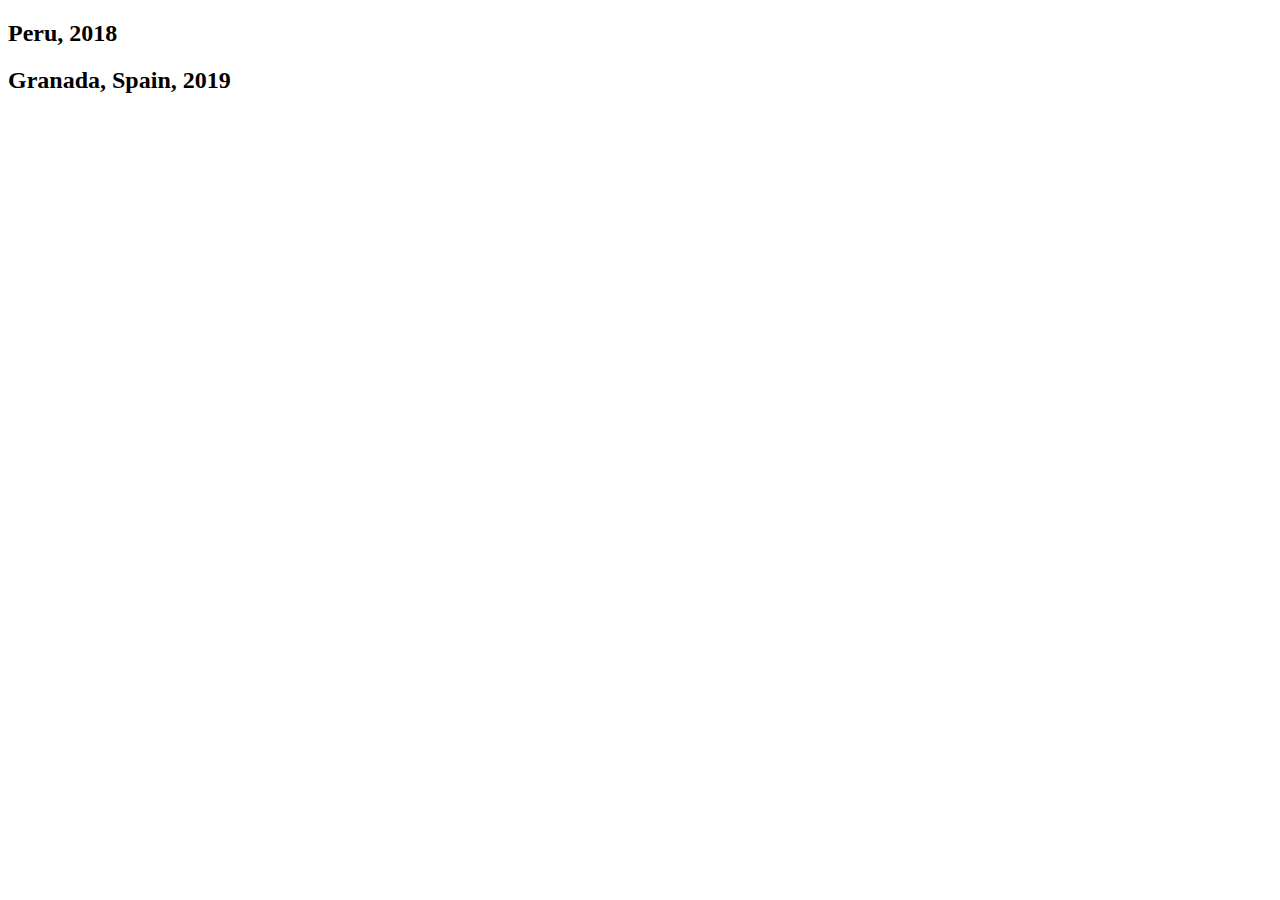
<file: adventures.html>
<!DOCTYPE html>
<html>
  <head>
    <meta charset="utf-8"/>
    <title>My Adventures</title>
    <link rel="stylesheet" href="css/styles.css"/>
  </head>
  <body>
    <h2>Peru, 2018</h2>
    <h2>Granada, Spain, 2019</h2>
  </body>
</html>
</file>
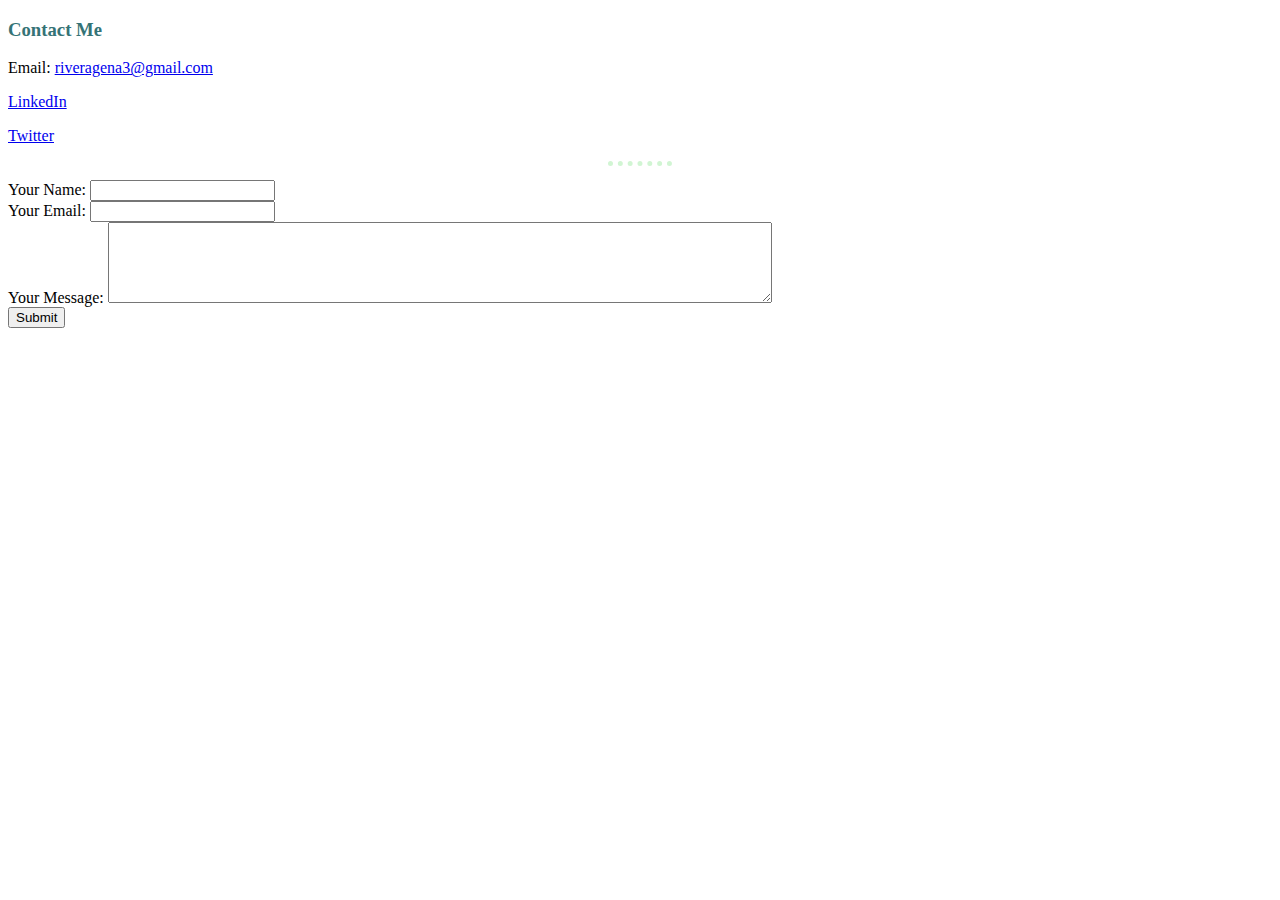
<file: contactme.html>
<!DOCTYPE html>
<html>
  <head>
    <meta charset="utf-8">
    <title>Contact Me</title>
    <link rel="stylesheet" href="css/styles.css"/>
  </head>
  <body>
    <h3>Contact Me</h3>
    <p>Email: <a href="riveragena3@gmail.com">riveragena3@gmail.com</a></p>
    <p><a href="https://www.linkedin.com/in/gena-rivera/">LinkedIn</a></p>
    <p><a href="https://twitter.com/gen_riv">Twitter</a></p>
  <hr>
    <form action="mailto:riveragena3@gmail.com" method="post" enctype="text/plain">
      <label>Your Name:</label>
      <input type="text" name="Your Name" value=""><br>
      <label>Your Email:</label>
      <input type="email" name="Your Email"><br>
      <label>Your Message:</label>
      <textarea name="Your Message" rows="5" cols="80"></textarea><br>
      <input type="submit">
    </form>

  </body>
</html>
</file>
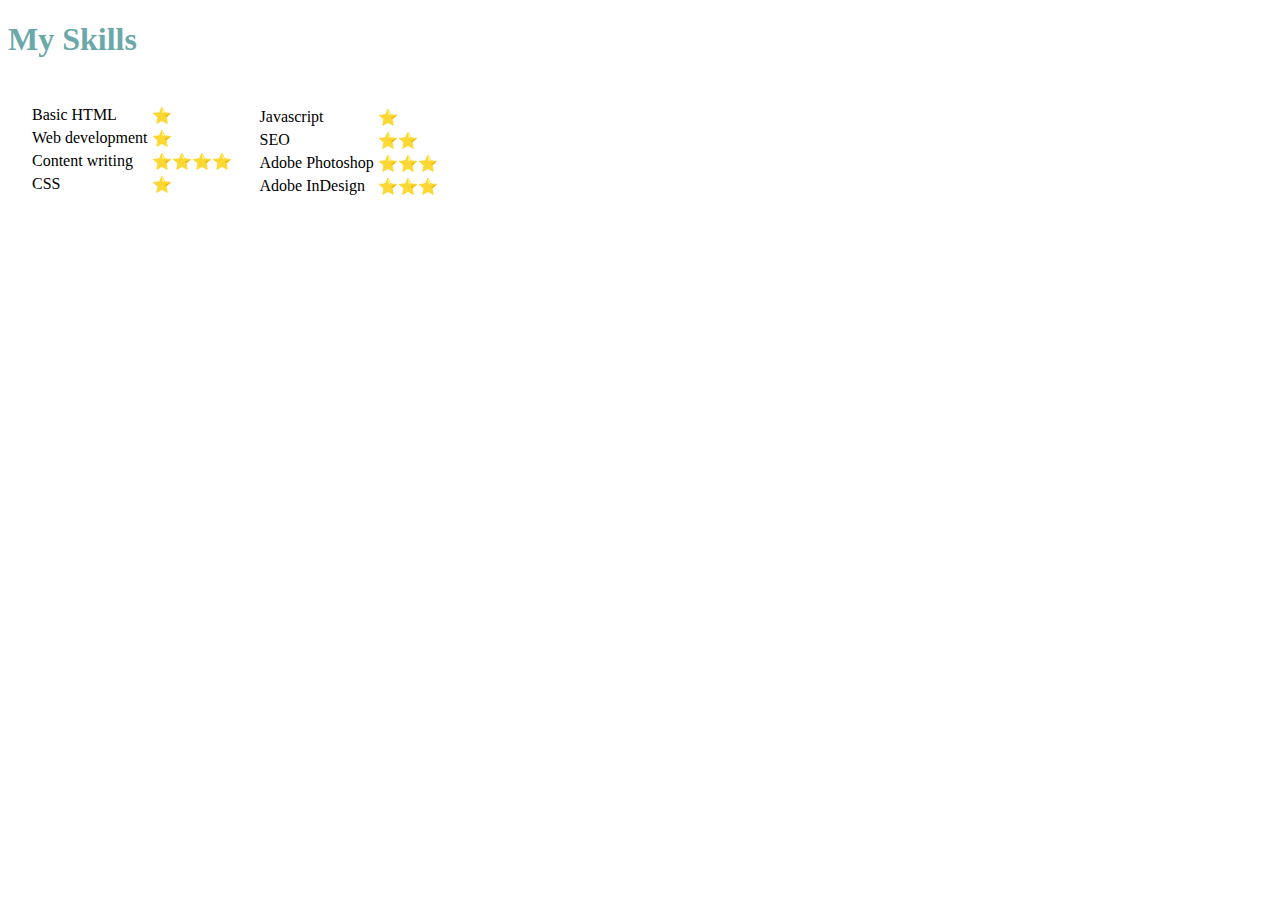
<file: skills.html>
<!DOCTYPE html>
<html>
  <head>
    <meta charset="utf-8">
    <title>Skills</title>
    <link rel="stylesheet" href="css/styles.css"/>
  </head>
  <body>
    <h1>My Skills</h1>
<table cellspacing="20">
  <tr>
    <td>
    <table>
      <tr>
        <td>Basic HTML</td>
        <td>⭐️</td>
      </tr>
      <tr>
        <td>Web development</td>
        <td>⭐️</td>
      </tr>
      <tr>
        <td>Content writing</td>
        <td>⭐️⭐️⭐️⭐️</td>
      </tr>
      <tr>
        <td>CSS</td>
        <td>⭐️</td>
      </tr>
    </td>
  </table>
  </td>

  <td>
  <table>
    <td>
      <tr>
        <td>Javascript</td>
        <td>⭐️</td>
      </tr>
      <tr>
        <td>SEO</td>
        <td>⭐️⭐️</td>
      </tr>
      <tr>
        <td>Adobe Photoshop</td>
        <td>⭐️⭐️⭐️</td>
      </tr>
      <tr>
        <td>Adobe InDesign</td>
        <td>⭐️⭐️⭐️</td>
      </tr>
    </table>
    </td>
  </tr>
</table>
</body>
</file>
<file: css/styles.css>
body {
  background-color: #ffffff;}

img {
  height: 250px;
}

hr {
  border-style: none;
  border-top-style: dotted;
  height: 6px;
  width: 5%;
  border-color: #d1f5d3;
  border-width: 5px;
  }

h1{
  color: #6ba8a9;
}

h3{color: #357376;
}
</file>
